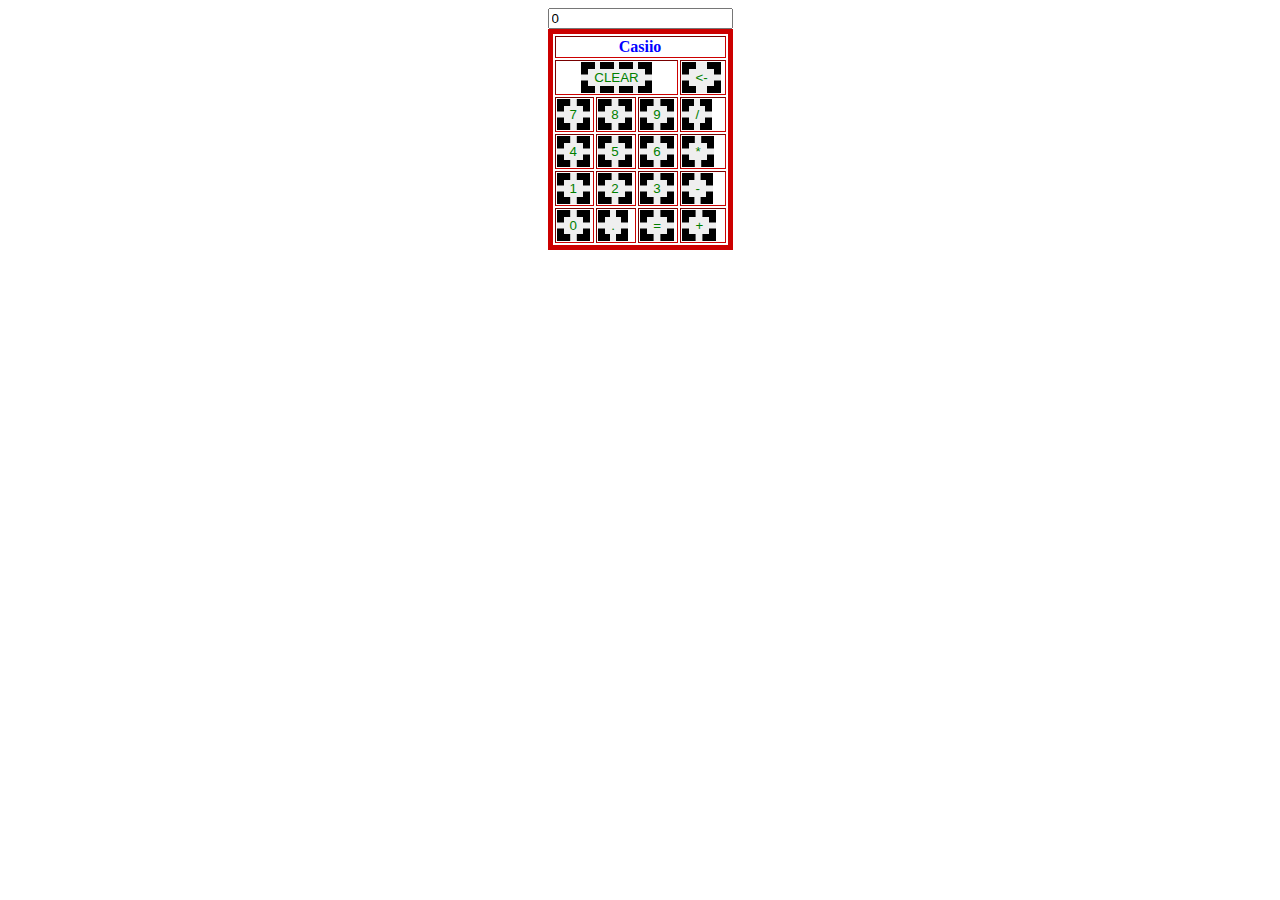
<file: javascript/calculator.html>
<!DOCTYPE html>
<html>
<head>
      <title>102306061's Calculator</title>
      <script src="app.js"></script>
      <link type="text/css" rel="stylesheet" href="app.css">
</head>
<script>
   var cur_num ="";
  function one(){
  	cur_num=cur_num+"1";
     output.value=cur_num;
    return cur_num;
  }  
  function two(){
  	cur_num=cur_num+"2";
     output.value=cur_num;
    return cur_num;
  }
   function three(){
  	cur_num=cur_num+"3";
     output.value=cur_num;
    return cur_num;
  }
    function four(){
  	cur_num=cur_num+"4";
     output.value=cur_num;
    return cur_num;
  }
    function five(){
  	cur_num=cur_num+"5";
     output.value=cur_num;
    return cur_num;
  }
    function six(){
  	cur_num=cur_num+"6";
     output.value=cur_num;
    return cur_num;
  }
    function seven(){
  	cur_num=cur_num+"7";
     output.value=cur_num;
    return cur_num;
  }
    function eight(){
  	cur_num=cur_num+"8";
     output.value=cur_num;
    return cur_num;
  }
    function nine(){
  	cur_num=cur_num+"9";
     output.value=cur_num;
    return cur_num;
  }
       function point(){
  	cur_num=cur_num+".";
     output.value=cur_num;
    return cur_num;
  }
    function plus(){
  	cur_num=cur_num+"+";
     output.value=cur_num;
    return cur_num;
  }
    function min(){
  	cur_num=cur_num+"-";
     output.value=cur_num;
    return cur_num;
  }
    function mul(){
  	cur_num=cur_num+"*";
     output.value=cur_num;
    return cur_num;
  }
    function div(){
  	cur_num=cur_num+"/";
     output.value=cur_num;
    return cur_num;
  }
  function equal(){
  	output.value=eval(cur_num);
  	cur_num=eval(cur_num);
  	return cur_num;
  }
  function clean(){
    output.value="0";
    cur_num="";
    return cur_num;
  }
</script>
<body>
   <table id='tbl' border="3">
   <caption><input id="output" value="0"  type="text" text-align = right;></input></caption>
    <thead>
    <tr>
   	    <th colspan="4">Casiio</th>
   	</tr>
   	</thead>
    <tbody>
        <tr>
    	   <td id="A" colspan="3" align="center" onclick='clean()'><button>CLEAR</button></td>
    	   <td colspan="1"><button><-</button></td>
    	</tr>
        <tr>
    	   <td><button onclick='seven()'>7</button></td>
    	   <td><button onclick='eight()'>8</button></td>
    	   <td><button onclick='nine()'>9</button></td>
    	   <td><button onclick='div()'>/</button></td>
    	</tr>
    	<tr>
    	   <td><button onclick='four()'>4</button></td>
    	   <td><button onclick='five()'>5</button></td>
    	   <td><button onclick='six()'>6</button></td>
    	   <td><button onclick='mul()'>*</button></td>
    	</tr>
    	<tr>
    	   <td><button onclick='one()'>1</button></td>
    	   <td><button onclick='two()'>2</button></td>
    	   <td><button onclick='three()'>3</button></td>
    	   <td><button onclick='min()'>-</button></td>
    	</tr>
    	<tr>
    	   <td><button onclick='zero()'>0</button></td>
    	   <td><button onclick='point()'>.</button></td>
    	   <td><button onclick='equal()'>=</button></td>
    	   <td><button onclick='plus()'>+</button></td>
    	</tr>
      
    </tbody>








   </table>


</body>
</html>
</file>
<file: javascript/app.css>
*{

}

tr{
color:blue;
}

button{
    border:7px dashed black;
	color:green;
}

table{
	width:100;
	height:75;
    border: 5px solid #cc0000;
	margin:auto;
}
</file>
